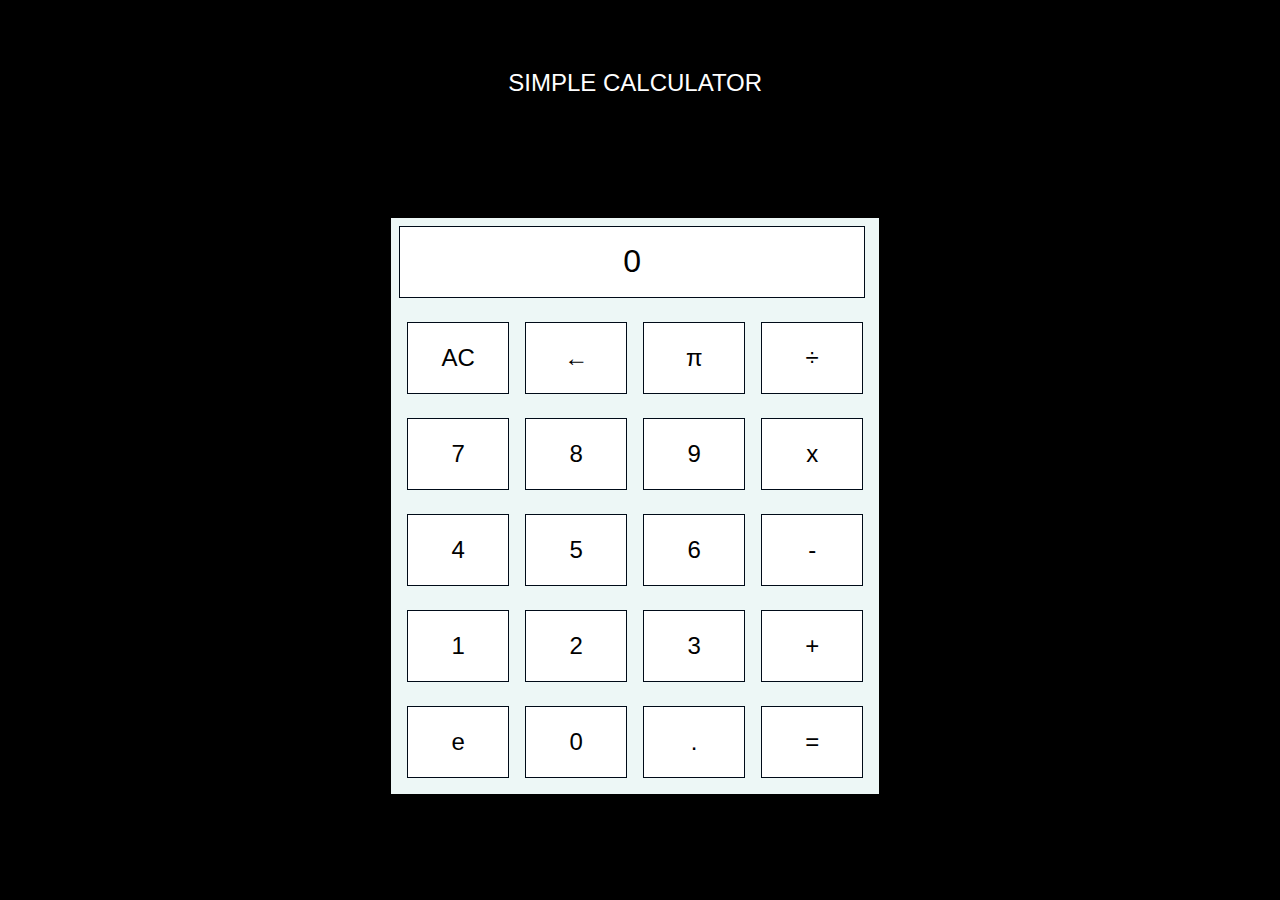
<file: index.html>
<!DOCTYPE html>
<html lang="en">
<head>
    <meta charset="UTF-8">
    <meta name="viewport" content="width=device-width, initial-scale=1.0">
    <link rel="stylesheet" href="calculator.css">
    <script src="https://ajax.googleapis.com/ajax/libs/jquery/3.6.4/jquery.min.js"></script>
    <title>Calculator</title>
</head>
<body>
    <div id="heading">SIMPLE CALCULATOR</div>
    <div id="blocks">
        <div id = "div1">0</div>
        <div class="numbers">
            <div id = "div2">
                <div id="ac">AC</div>
                <div id="back">←</div>
                <div id="pi">π</div>
                <div id="divides">÷</div>
            </div>
            <div id = "div3">
                <div id="seven">7</div>
                <div id="eight">8</div>
                <div id="nine">9</div>
                <div id="multiply">x</div>
            </div>
            <div id = "div4">
                <div id="four">4</div>
                <div id="five">5</div>
                <div id="six">6</div>
                <div id="subtract">-</div>
            </div>
            <div id = "div5">
                <div id="one">1</div>
                <div id="two">2</div>
                <div id="three">3</div>
                <div id="add">+</div>
            </div>
            <div id = "div6">
                <div id="exp">e</div>
                <div id="zero">0</div>
                <div id="decimal">.</div>
                <div id="equals">=</div>
            </div>
        </div>
    </div>
</body>
<script src="calculator.js"></script>

</html>
</file>
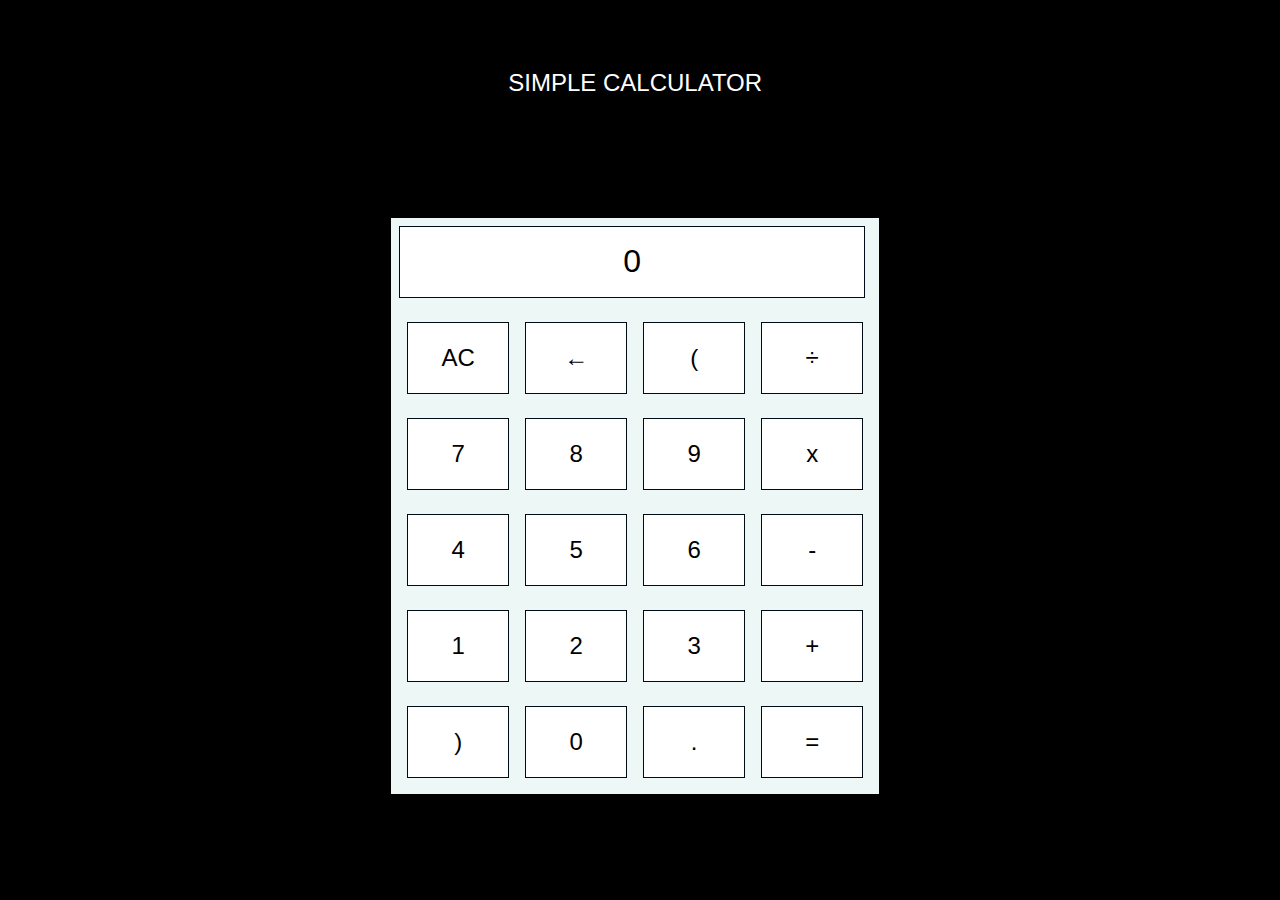
<file: calculator.html>
<!DOCTYPE html>
<html lang="en">
<head>
    <meta charset="UTF-8">
    <meta name="viewport" content="width=device-width, initial-scale=1.0">
    <link rel="stylesheet" href="calculator.css">
    <script src="https://ajax.googleapis.com/ajax/libs/jquery/3.6.4/jquery.min.js"></script>
    <title>Calculator</title>
</head>
<body>
    <div id="heading">SIMPLE CALCULATOR</div>
    <div id="blocks">
        <div id = "div1">0</div>
        <div class="numbers">
            <div id = "div2">
                <div id="ac">AC</div>
                <div id="back">←</div>
                <div id="left">(</div>
                <div id="divides">÷</div>
            </div>
            <div id = "div3">
                <div id="seven">7</div>
                <div id="eight">8</div>
                <div id="nine">9</div>
                <div id="multiply">x</div>
            </div>
            <div id = "div4">
                <div id="four">4</div>
                <div id="five">5</div>
                <div id="six">6</div>
                <div id="subtract">-</div>
            </div>
            <div id = "div5">
                <div id="one">1</div>
                <div id="two">2</div>
                <div id="three">3</div>
                <div id="add">+</div>
            </div>
            <div id = "div6">
                <div id="right">)</div>
                <div id="zero">0</div>
                <div id="decimal">.</div>
                <div id="equals">=</div>
            </div>
        </div>
    </div>
</body>
<script src="calculator.js"></script>

</html>
</file>
<file: calculator.css>
body{
    width: 98%;
    height: 94vh;
    background-color: black;
    display: flex;
    flex-direction: column;
    align-items: center;
    justify-content: space-around;
    font-family: 'Trebuchet MS', 'Lucida Sans Unicode', 'Lucida Grande', 'Lucida Sans', Arial, sans-serif;
    font-size: xx-large;
}
#heading{
    font-family: 'Trebuchet MS', 'Lucida Sans Unicode', 'Lucida Grande', 'Lucida Sans', Arial, sans-serif;
    font-size: x-large;
    color: white;
} 
#blocks{
    display: flex;
    flex-direction: column;
    flex-wrap: wrap;
    background-color: #EDF7F6;
}
#numbers{
    width: fit-content;
    height: fit-content;
    display: flex;
    flex-direction: column;
}
#div3, #div2, #div4, #div5, #div6{
    display: flex;
    flex-direction: row;
    justify-content: space-evenly;
    align-items: center;
    margin: 0.5rem;
    font-size: x-large;
}
#div6 div{
    width: 100px;
    height: 70px;
    background-color: white;
    display: flex;
    justify-content: center;
    align-items: center;
    margin: 0.5rem;
    border: 1px solid #000B18;
}
#div2 div{
    width: 100px;
    height: 70px;
    background-color: white;
    display: flex;
    justify-content: center;
    align-items: center;
    margin: 0.5rem;
    border: 1px solid #000B18;
}
#div3 div{
    width: 100px;
    height: 70px;
    background-color: white;
    display: flex;
    justify-content: center;
    align-items: center;
    margin: 0.5rem;
    border: 1px solid #000B18;
}
#div4 div{
    width: 100px;
    height: 70px;
    background-color: white;
    display: flex;
    justify-content: center;
    align-items: center;
    margin: 0.5rem;
    border: 1px solid #000B18;
}
#div5 div{
    width: 100px;
    height: 70px;
    background-color: white;
    display: flex;
    justify-content: center;
    align-items: center;
    margin: 0.5rem;
    border: 1px solid #000B18;
}
#div1{
    width: 464px;
    height: 70px;
    margin: 0.5rem;
    border: 1px solid #000B18;
    background-color: white;
    display: flex;
    justify-content: center;
    align-items: center;
}
.animation{
    font-size: small;
}
</file>
